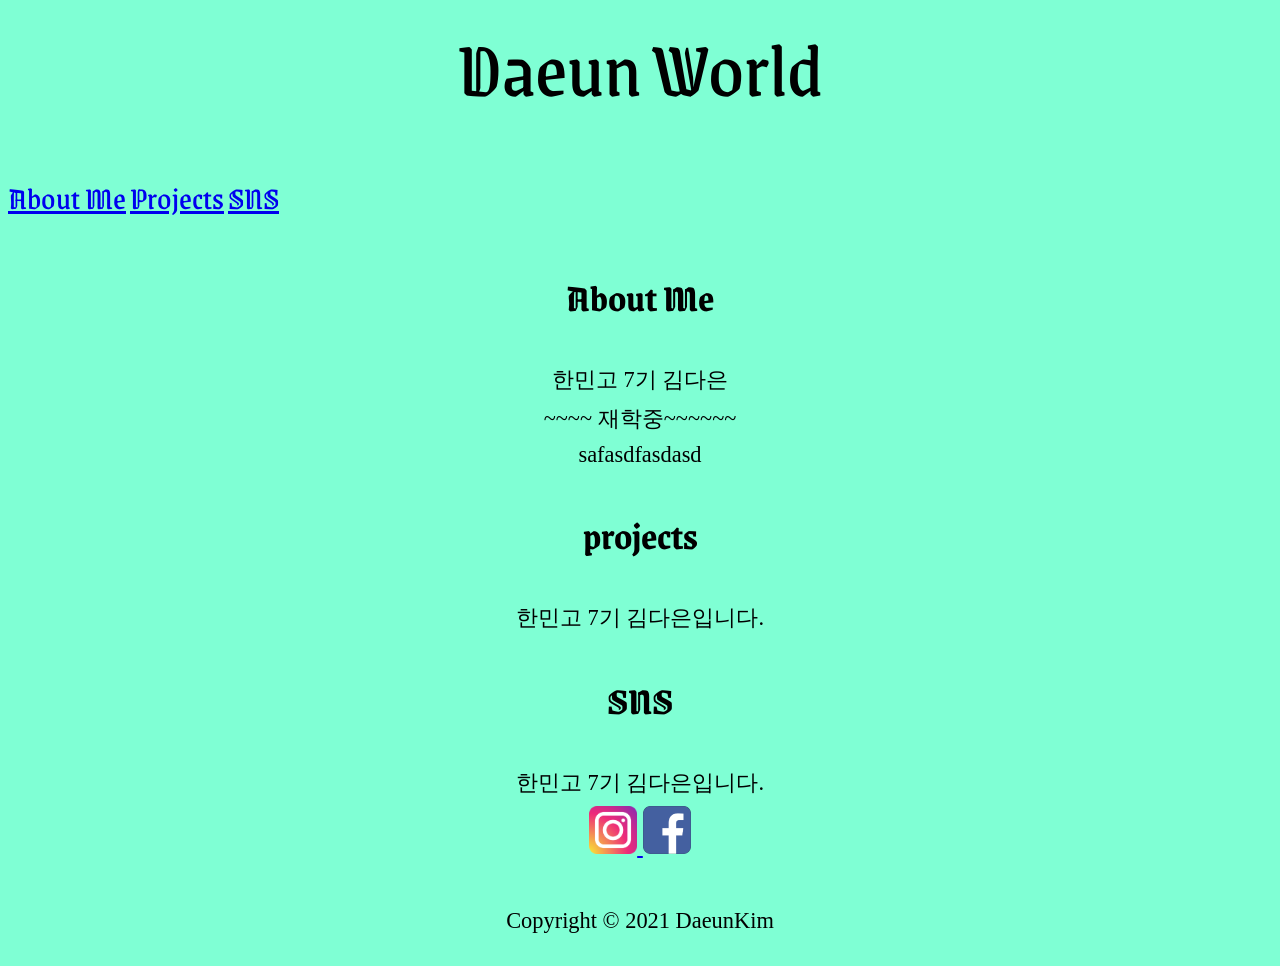
<file: index.html>
<!DOCTYPE html>
<html>
<head>
    <meta charset="UTF-8">
    <meta http-equiv="X-UA-Compatible">
    <meta name="viewport" content="width=device-width, initial-scale=1.0">
    <link rel="stylesheet" href="style.css">
    <title>Daeun World</title>
</head>
<body>
    <header>
        <div class="title">Daeun World</div>
    </header>
    <nav>
        <a href="#aboutme">About Me</a>
        <a href="#projects">Projects</a>
        <a href="#sns">SNS</a>
    </nav>
    <section id="content">
        <section id="aboutme">
            <h1 class="subject">About Me</h1>
            <div class="detail">
                <p>한민고 7기 김다은</p>
                <p>~~~~ 재학중~~~~~~</p>
                <p>safasdfasdasd</p>
            </div>
        </section>
        <section id="projects">
            <h1 class="subject">projects</h1>
            <div class="detail">한민고 7기 김다은입니다.</div>
        </section>
        <section id="sns">
            <h1 class="subject">SNS</h1>
            <div class="detail">
                <p>한민고 7기 김다은입니다.</p>
                <a class="sns_link" href="https://www.instagram.com/" target="_blank">
                    <img src="img/instagram.png" alt="instagram" style="width: 3rem;">
                </a>
                <a class="sns_link" href="https://www.facebook.com/" target="_blank">
                    <img src="img/facebook.png" alt="facebook" style="width: 3rem;">
                </a>
            </div>
        </section>
    </section>
    <footer>
        Copyright © 2021 DaeunKim
    </footer>
</body>
</html>
</file>
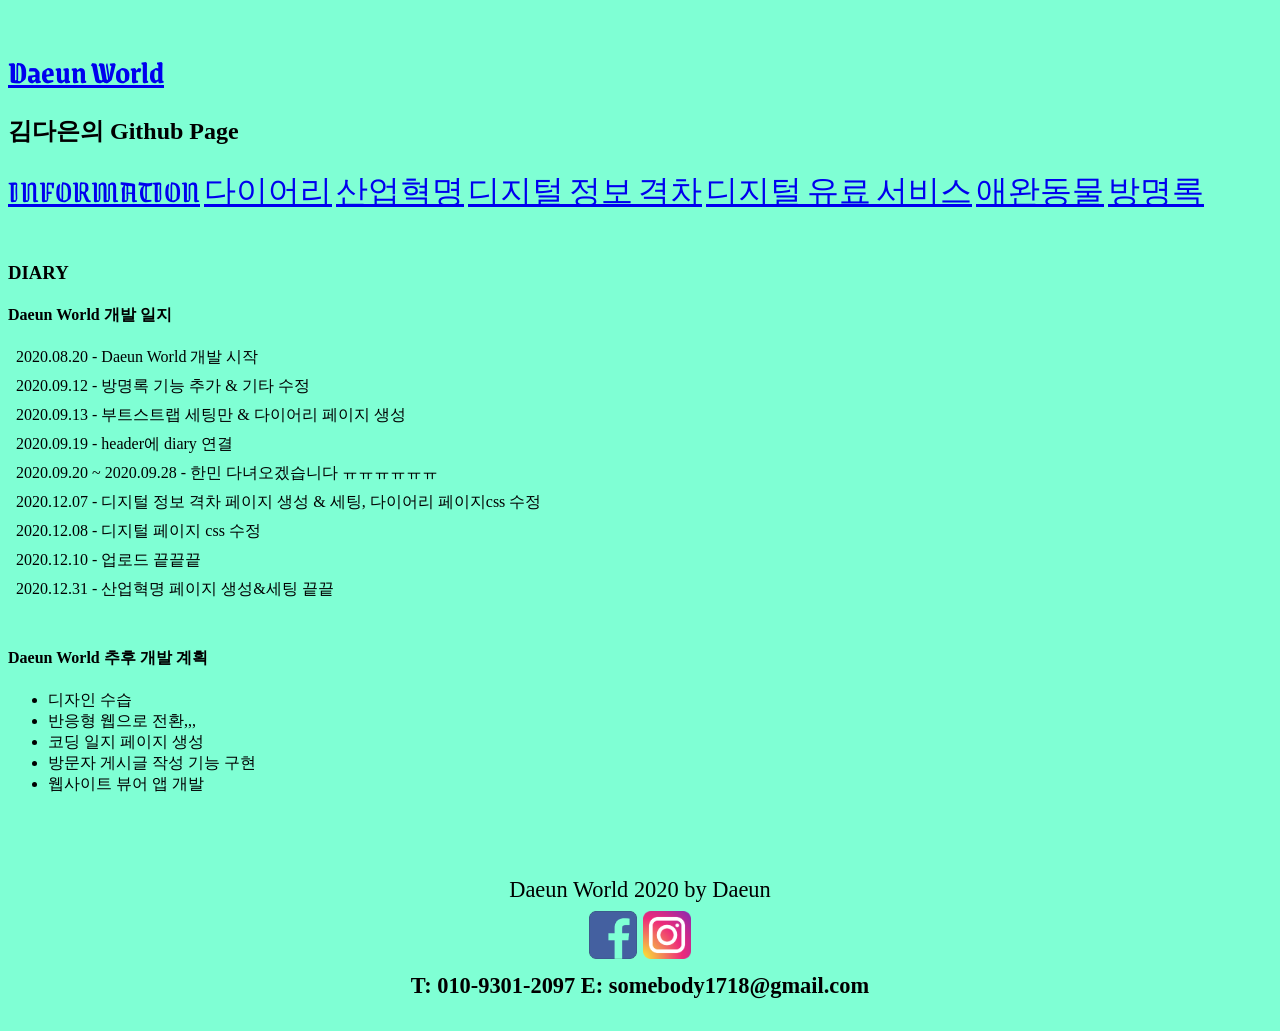
<file: diary.html>
<!DOCTYPE html>
<html>
    <head>
        <meta charset="UTF-8">
        <title>DIARY</title>
        <link href="style.css" rel="stylesheet" type="text/css">

        <script src="//code.jquery.com/jquery-1.11.0.min.js"></script>
        <script type="text/javascript">   
            $(document).ready( function() {

            $("#headers").load("header.html"); 
            $("#footers").load("footer.html");  

            });
        </script>
    </head>
        
    <body>
        
        <div id="headers"></div>

        <h3>DIARY</h3>
        <h4>Daeun World 개발 일지</h4>
        <div class = "diary">
            <p>2020.08.20 - Daeun World 개발 시작</p>
            <p>2020.09.12 - 방명록 기능 추가 & 기타 수정</p>
            <p>2020.09.13 - 부트스트랩 세팅만 & 다이어리 페이지 생성</p>
            <p>2020.09.19 - header에 diary 연결</p>
            <p>2020.09.20 ~ 2020.09.28 - 한민 다녀오겠습니다 ㅠㅠㅠㅠㅠㅠ</p>
            <p>2020.12.07 - 디지털 정보 격차 페이지 생성 & 세팅, 다이어리 페이지css 수정</p>
            <p>2020.12.08 - 디지털 페이지 css 수정</p>
            <p>2020.12.10 - 업로드 끝끝끝</p>
            <p>2020.12.31 - 산업혁명 페이지 생성&세팅 끝끝</p>

            <br>

            <h4>Daeun World 추후 개발 계획</h4>
            <ul>
                <li>디자인 수습</li>
                <li>반응형 웹으로 전환,,,</li>
                <li>코딩 일지 페이지 생성</li>
                <li>방문자 게시글 작성 기능 구현</li>
                <li>웹사이트 뷰어 앱 개발</li>
            </ul>
        </div>

        <div id="footers"></div>      
    </body>
</html>
</file>
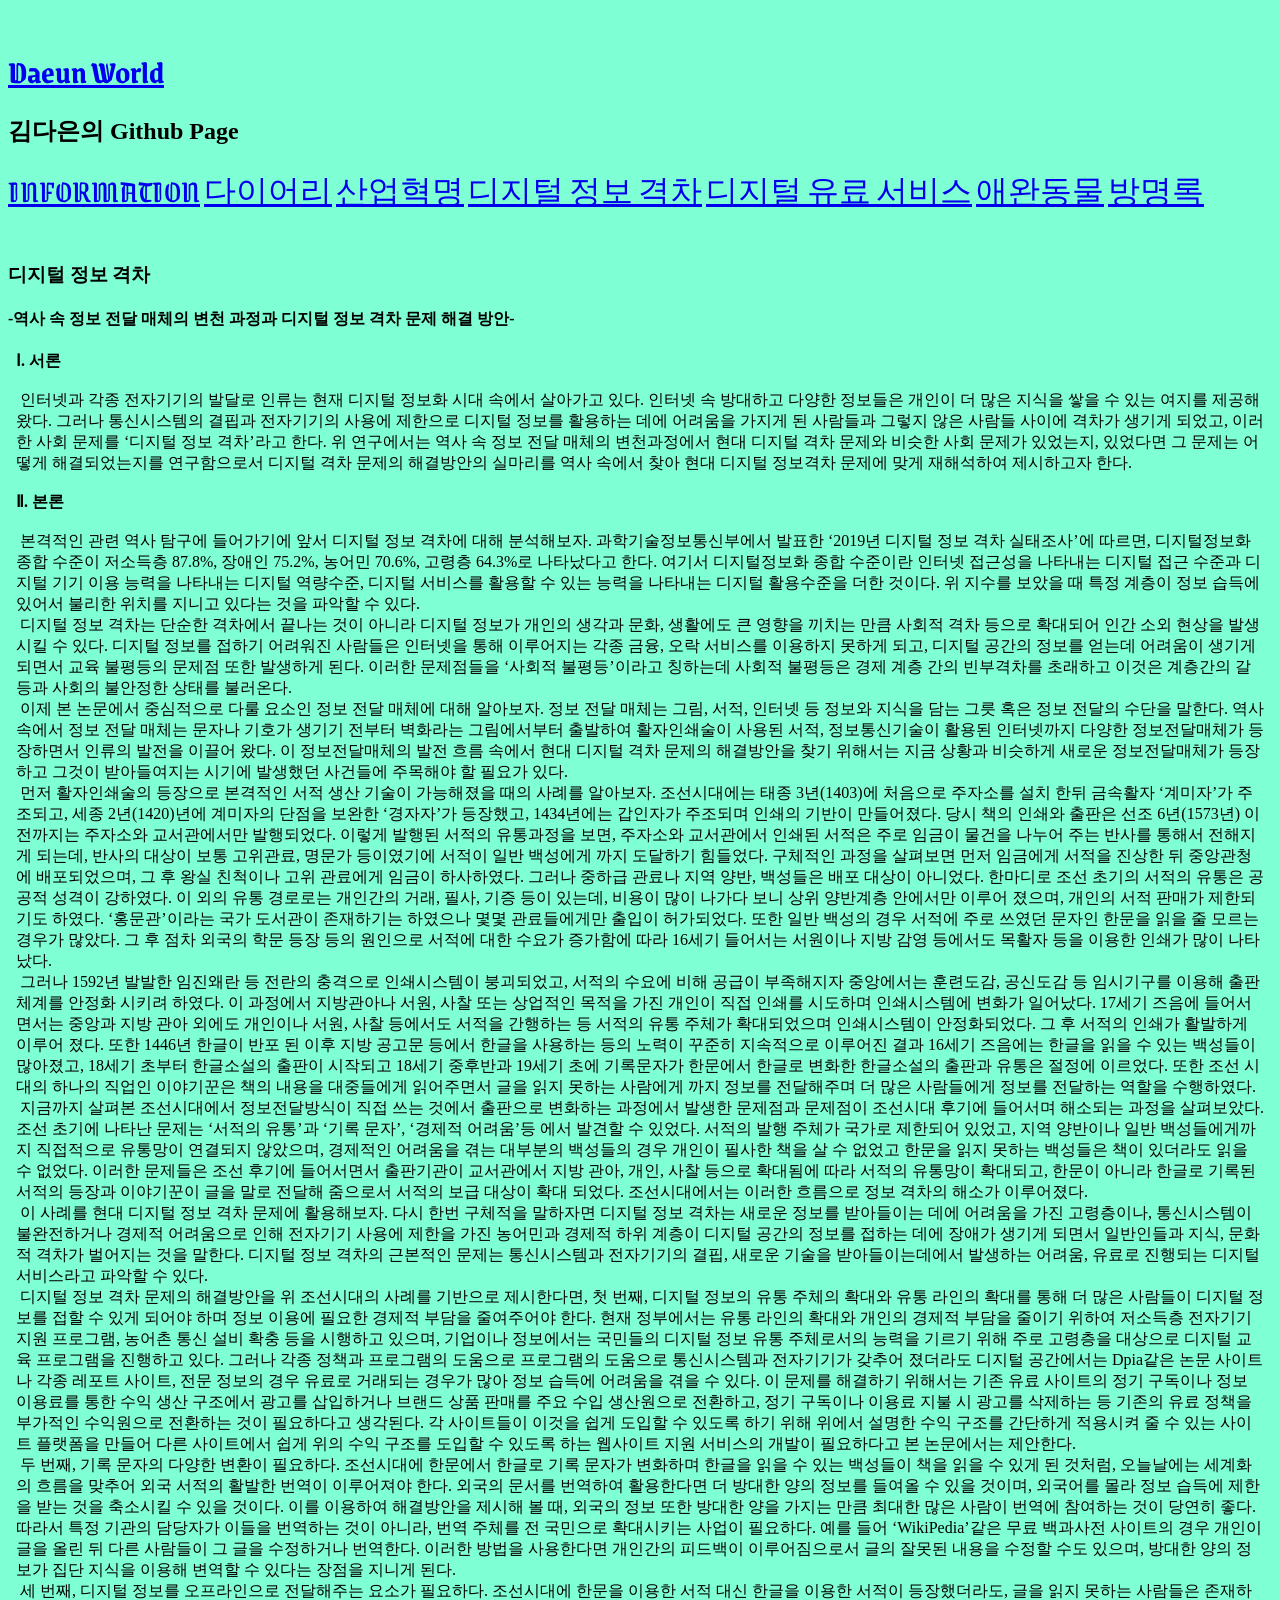
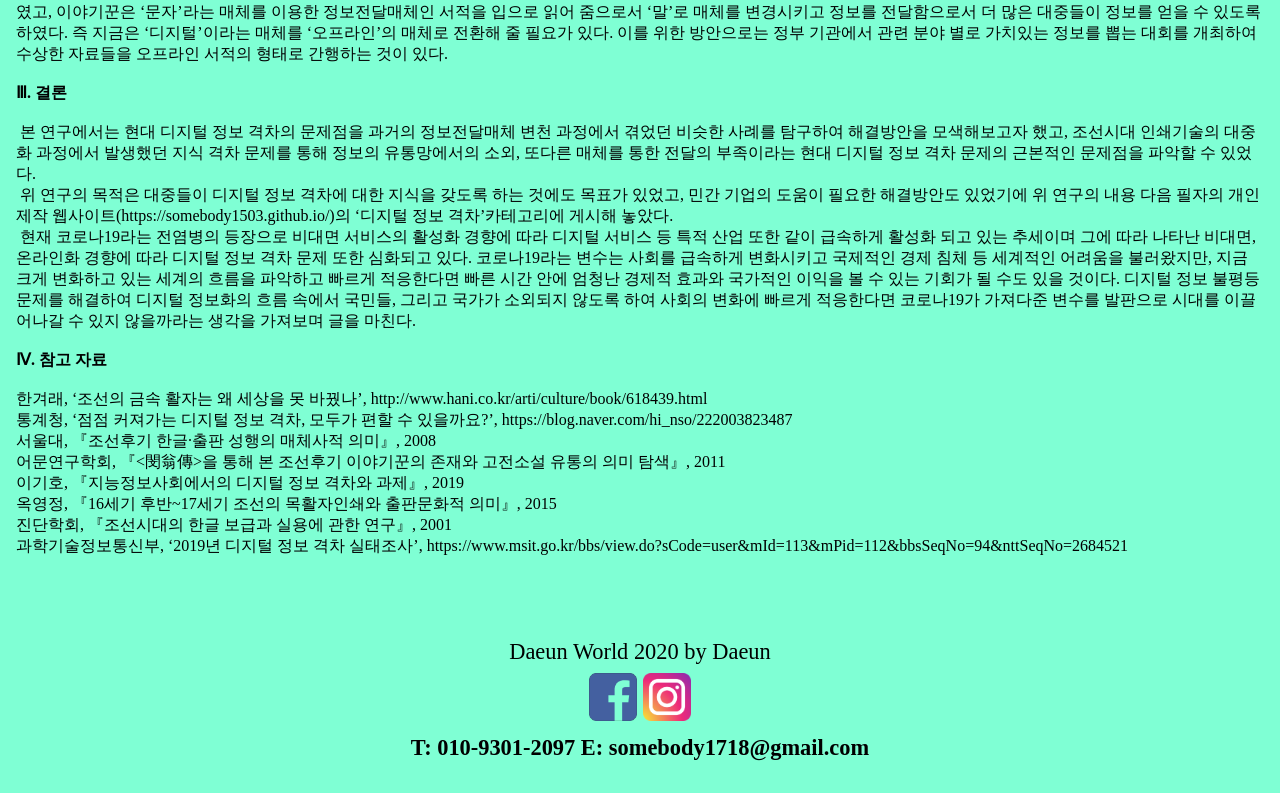
<file: digital_information_gap.html>
<!DOCTYPE html>
<html>
    <head>
        <meta charset="UTF-8">
        <title>Digital_Information_gap</title>
        <link href="style.css" rel="stylesheet" type="text/css">

        <script src="//code.jquery.com/jquery-1.11.0.min.js"></script>
        <script type="text/javascript">   
            $(document).ready( function() {

            $("#headers").load("header.html"); 
            $("#footers").load("footer.html");  

            });
        </script>
    </head>
        
    <body>
        
        <div id="headers"></div>

        <h3>디지털 정보 격차</h3>
        <h4>-역사 속 정보 전달 매체의 변천 과정과 
            디지털 정보 격차 문제 해결 방안-</h4>
        <div class="digital_context">
            <p>
                <b>Ⅰ. 서론</b>
                <br><br>
                &nbsp;인터넷과 각종 전자기기의 발달로 인류는 현재 디지털 정보화 시대 속에서 살아가고 있다. 인터넷 속 방대하고 다양한 정보들은 개인이 더 많은 지식을 쌓을 수 있는 여지를 제공해왔다. 그러나 통신시스템의 결핍과 전자기기의 사용에 제한으로 디지털 정보를 활용하는 데에 어려움을 가지게 된 사람들과 그렇지 않은 사람들 사이에 격차가 생기게 되었고, 이러한 사회 문제를 ‘디지털 정보 격차’라고 한다. 위 연구에서는 역사 속 정보 전달 매체의 변천과정에서 현대 디지털 격차 문제와 비슷한 사회 문제가 있었는지, 있었다면 그 문제는 어떻게 해결되었는지를 연구함으로서 디지털 격차 문제의 해결방안의 실마리를 역사 속에서 찾아 현대 디지털 정보격차 문제에 맞게 재해석하여 제시하고자 한다. 
                <br><br>
                <b>Ⅱ. 본론</b>
                <br>
                <br>&nbsp;본격적인 관련 역사 탐구에 들어가기에 앞서 디지털 정보 격차에 대해 분석해보자. 과학기술정보통신부에서 발표한 ‘2019년 디지털 정보 격차 실태조사’에 따르면, 디지털정보화 종합 수준이 저소득층 87.8%, 장애인 75.2%, 농어민 70.6%, 고령층 64.3%로 나타났다고 한다. 여기서 디지털정보화 종합 수준이란 인터넷 접근성을 나타내는 디지털 접근 수준과 디지털 기기 이용 능력을 나타내는 디지털 역량수준, 디지털 서비스를 활용할 수 있는 능력을 나타내는 디지털 활용수준을 더한 것이다. 위 지수를 보았을 때 특정 계층이 정보 습득에 있어서 불리한 위치를 지니고 있다는 것을 파악할 수 있다. 
                <br>&nbsp;디지털 정보 격차는 단순한 격차에서 끝나는 것이 아니라 디지털 정보가 개인의 생각과 문화, 생활에도 큰 영향을 끼치는 만큼 사회적 격차 등으로 확대되어 인간 소외 현상을 발생시킬 수 있다. 디지털 정보를 접하기 어려워진 사람들은 인터넷을 통해 이루어지는 각종 금융, 오락 서비스를 이용하지 못하게 되고, 디지털 공간의 정보를 얻는데 어려움이 생기게 되면서 교육 불평등의 문제점 또한 발생하게 된다. 이러한 문제점들을 ‘사회적 불평등’이라고 칭하는데 사회적 불평등은 경제 계층 간의 빈부격차를 초래하고 이것은 계층간의 갈등과 사회의 불안정한 상태를 불러온다.
                <br>&nbsp;이제 본 논문에서 중심적으로 다룰 요소인 정보 전달 매체에 대해 알아보자. 정보 전달 매체는 그림, 서적, 인터넷 등 정보와 지식을 담는 그릇 혹은 정보 전달의 수단을 말한다. 역사 속에서 정보 전달 매체는 문자나 기호가 생기기 전부터 벽화라는 그림에서부터 출발하여 활자인쇄술이 사용된 서적, 정보통신기술이 활용된 인터넷까지 다양한 정보전달매체가 등장하면서 인류의 발전을 이끌어 왔다. 이 정보전달매체의 발전 흐름 속에서 현대 디지털 격차 문제의 해결방안을 찾기 위해서는 지금 상황과 비슷하게 새로운 정보전달매체가 등장하고 그것이 받아들여지는 시기에 발생했던 사건들에 주목해야 할 필요가 있다. 
                <br>&nbsp;먼저 활자인쇄술의 등장으로 본격적인 서적 생산 기술이 가능해졌을 때의 사례를 알아보자. 조선시대에는 태종 3년(1403)에 처음으로 주자소를 설치 한뒤 금속활자 ‘계미자’가 주조되고, 세종 2년(1420)년에 계미자의 단점을 보완한 ‘경자자’가 등장했고, 1434년에는 갑인자가 주조되며 인쇄의 기반이 만들어졌다. 당시 책의 인쇄와 출판은 선조 6년(1573년) 이전까지는 주자소와 교서관에서만 발행되었다. 이렇게 발행된 서적의 유통과정을 보면, 주자소와 교서관에서 인쇄된 서적은 주로 임금이 물건을 나누어 주는 반사를 통해서 전해지게 되는데, 반사의 대상이 보통 고위관료, 명문가 등이였기에 서적이 일반 백성에게 까지 도달하기 힘들었다. 구체적인 과정을 살펴보면 먼저 임금에게 서적을 진상한 뒤 중앙관청에 배포되었으며, 그 후 왕실 친척이나 고위 관료에게 임금이 하사하였다. 그러나 중하급 관료나 지역 양반, 백성들은 배포 대상이 아니었다. 한마디로 조선 초기의 서적의 유통은 공공적 성격이 강하였다. 이 외의 유통 경로로는 개인간의 거래, 필사, 기증 등이 있는데, 비용이 많이 나가다 보니 상위 양반계층 안에서만 이루어 졌으며, 개인의 서적 판매가 제한되기도 하였다. ‘홍문관’이라는 국가 도서관이 존재하기는 하였으나 몇몇 관료들에게만 출입이 허가되었다. 또한 일반 백성의 경우 서적에 주로 쓰였던 문자인 한문을 읽을 줄 모르는 경우가 많았다. 그 후 점차 외국의 학문 등장 등의 원인으로 서적에 대한 수요가 증가함에 따라 16세기 들어서는 서원이나 지방 감영 등에서도 목활자 등을 이용한 인쇄가 많이 나타났다.
                <br>&nbsp;그러나 1592년 발발한 임진왜란 등 전란의 충격으로 인쇄시스템이 붕괴되었고, 서적의 수요에 비해 공급이 부족해지자 중앙에서는 훈련도감, 공신도감 등 임시기구를 이용해 출판체계를 안정화 시키려 하였다. 이 과정에서 지방관아나 서원, 사찰 또는 상업적인 목적을 가진 개인이 직접 인쇄를 시도하며 인쇄시스템에 변화가 일어났다. 17세기 즈음에 들어서면서는 중앙과 지방 관아 외에도 개인이나 서원, 사찰 등에서도 서적을 간행하는 등 서적의 유통 주체가 확대되었으며 인쇄시스템이 안정화되었다. 그 후 서적의 인쇄가 활발하게 이루어 졌다. 또한 1446년 한글이 반포 된 이후 지방 공고문 등에서 한글을 사용하는 등의 노력이 꾸준히 지속적으로 이루어진 결과 16세기 즈음에는 한글을 읽을 수 있는 백성들이 많아졌고, 18세기 초부터 한글소설의 출판이 시작되고 18세기 중후반과 19세기 초에 기록문자가 한문에서 한글로 변화한 한글소설의 출판과 유통은 절정에 이르었다. 또한 조선 시대의 하나의 직업인 이야기꾼은 책의 내용을 대중들에게 읽어주면서 글을 읽지 못하는 사람에게 까지 정보를 전달해주며 더 많은 사람들에게 정보를 전달하는 역할을 수행하였다. 
                <br>&nbsp;지금까지 살펴본 조선시대에서 정보전달방식이 직접 쓰는 것에서 출판으로 변화하는 과정에서 발생한 문제점과 문제점이 조선시대 후기에 들어서며 해소되는 과정을 살펴보았다. 조선 초기에 나타난 문제는 ‘서적의 유통’과 ‘기록 문자’, ‘경제적 어려움’등 에서 발견할 수 있었다. 서적의 발행 주체가 국가로 제한되어 있었고, 지역 양반이나 일반 백성들에게까지 직접적으로 유통망이 연결되지 않았으며, 경제적인 어려움을 겪는 대부분의 백성들의 경우 개인이 필사한 책을 살 수 없었고 한문을 읽지 못하는 백성들은 책이 있더라도 읽을 수 없었다. 이러한 문제들은 조선 후기에 들어서면서 출판기관이 교서관에서 지방 관아, 개인, 사찰 등으로 확대됨에 따라 서적의 유통망이 확대되고, 한문이 아니라 한글로 기록된 서적의 등장과 이야기꾼이 글을 말로 전달해 줌으로서 서적의 보급 대상이 확대 되었다. 조선시대에서는 이러한 흐름으로 정보 격차의 해소가 이루어졌다. 
                <br>&nbsp;이 사례를 현대 디지털 정보 격차 문제에 활용해보자. 다시 한번 구체적을 말하자면 디지털 정보 격차는 새로운 정보를 받아들이는 데에 어려움을 가진 고령층이나, 통신시스템이 불완전하거나 경제적 어려움으로 인해 전자기기 사용에 제한을 가진 농어민과 경제적 하위 계층이 디지털 공간의 정보를 접하는 데에 장애가 생기게 되면서 일반인들과 지식, 문화적 격차가 벌어지는 것을 말한다. 디지털 정보 격차의 근본적인 문제는 통신시스템과 전자기기의 결핍, 새로운 기술을 받아들이는데에서 발생하는 어려움, 유료로 진행되는 디지털 서비스라고 파악할 수 있다. 
                <br>&nbsp;디지털 정보 격차 문제의 해결방안을 위 조선시대의 사례를 기반으로 제시한다면, 첫 번째, 디지털 정보의 유통 주체의 확대와 유통 라인의 확대를 통해 더 많은 사람들이 디지털 정보를 접할 수 있게 되어야 하며 정보 이용에 필요한 경제적 부담을 줄여주어야 한다. 현재 정부에서는 유통 라인의 확대와 개인의 경제적 부담을 줄이기 위하여 저소득층 전자기기 지원 프로그램, 농어촌 통신 설비 확충 등을 시행하고 있으며, 기업이나 정보에서는 국민들의 디지털 정보 유통 주체로서의 능력을 기르기 위해 주로 고령층을 대상으로 디지털 교육 프로그램을 진행하고 있다. 그러나 각종 정책과 프로그램의 도움으로 프로그램의 도움으로 통신시스템과 전자기기가 갖추어 졌더라도 디지털 공간에서는 Dpia같은 논문 사이트나 각종 레포트 사이트, 전문 정보의 경우 유료로 거래되는 경우가 많아 정보 습득에 어려움을 겪을 수 있다. 이 문제를 해결하기 위해서는 기존 유료 사이트의 정기 구독이나 정보 이용료를 통한 수익 생산 구조에서 광고를 삽입하거나 브랜드 상품 판매를 주요 수입 생산원으로 전환하고, 정기 구독이나 이용료 지불 시 광고를 삭제하는 등 기존의 유료 정책을 부가적인 수익원으로 전환하는 것이 필요하다고 생각된다. 각 사이트들이 이것을 쉽게 도입할 수 있도록 하기 위해 위에서 설명한 수익 구조를 간단하게 적용시켜 줄 수 있는 사이트 플랫폼을 만들어 다른 사이트에서 쉽게 위의 수익 구조를 도입할 수 있도록 하는 웹사이트 지원 서비스의 개발이 필요하다고 본 논문에서는 제안한다.
                <br>&nbsp;두 번째, 기록 문자의 다양한 변환이 필요하다. 조선시대에 한문에서 한글로 기록 문자가 변화하며 한글을 읽을 수 있는 백성들이 책을 읽을 수 있게 된 것처럼, 오늘날에는 세계화의 흐름을 맞추어 외국 서적의 활발한 번역이 이루어져야 한다. 외국의 문서를 번역하여 활용한다면 더 방대한 양의 정보를 들여올 수 있을 것이며, 외국어를 몰라 정보 습득에 제한을 받는 것을 축소시킬 수 있을 것이다. 이를 이용하여 해결방안을 제시해 볼 때, 외국의 정보 또한 방대한 양을 가지는 만큼 최대한 많은 사람이 번역에 참여하는 것이 당연히 좋다. 따라서 특정 기관의 담당자가 이들을 번역하는 것이 아니라, 번역 주체를 전 국민으로 확대시키는 사업이 필요하다. 예를 들어 ‘WikiPedia’같은 무료 백과사전 사이트의 경우 개인이 글을 올린 뒤 다른 사람들이 그 글을 수정하거나 번역한다. 이러한 방법을 사용한다면 개인간의 피드백이 이루어짐으로서 글의 잘못된 내용을 수정할 수도 있으며, 방대한 양의 정보가 집단 지식을 이용해 변역할 수 있다는 장점을 지니게 된다. 
                <br>&nbsp;세 번째, 디지털 정보를 오프라인으로 전달해주는 요소가 필요하다. 조선시대에 한문을 이용한 서적 대신 한글을 이용한 서적이 등장했더라도, 글을 읽지 못하는 사람들은 존재하였고, 이야기꾼은 ‘문자’라는 매체를 이용한 정보전달매체인 서적을 입으로 읽어 줌으로서 ‘말’로 매체를 변경시키고 정보를 전달함으로서 더 많은 대중들이 정보를 얻을 수 있도록 하였다. 즉 지금은 ‘디지털’이라는 매체를 ‘오프라인’의 매체로 전환해 줄 필요가 있다. 이를 위한 방안으로는 정부 기관에서 관련 분야 별로 가치있는 정보를 뽑는 대회를 개최하여 수상한 자료들을 오프라인 서적의 형태로 간행하는 것이 있다.
                <br><br>
               <b>Ⅲ. 결론</b>
               <br>
               <br>&nbsp;본 연구에서는 현대 디지털 정보 격차의 문제점을 과거의 정보전달매체 변천 과정에서 겪었던 비슷한 사례를 탐구하여 해결방안을 모색해보고자 했고, 조선시대 인쇄기술의 대중화 과정에서 발생했던 지식 격차 문제를 통해 정보의 유통망에서의 소외, 또다른 매체를 통한 전달의 부족이라는 현대 디지털 정보 격차 문제의 근본적인 문제점을 파악할 수 있었다.
               <br>&nbsp;위 연구의 목적은 대중들이 디지털 정보 격차에 대한 지식을 갖도록 하는 것에도 목표가 있었고, 민간 기업의 도움이 필요한 해결방안도 있었기에 위 연구의 내용 다음 필자의 개인 제작 웹사이트(https://somebody1503.github.io/)의 ‘디지털 정보 격차’카테고리에 게시해 놓았다.
               <br>&nbsp;현재 코로나19라는 전염병의 등장으로 비대면 서비스의 활성화 경향에 따라 디지털 서비스 등 특적 산업 또한 같이 급속하게 활성화 되고 있는 추세이며 그에 따라 나타난 비대면, 온라인화 경향에 따라 디지털 정보 격차 문제 또한 심화되고 있다. 코로나19라는 변수는 사회를 급속하게 변화시키고 국제적인 경제 침체 등 세계적인 어려움을 불러왔지만, 지금 크게 변화하고 있는 세계의 흐름을 파악하고 빠르게 적응한다면 빠른 시간 안에 엄청난 경제적 효과와 국가적인 이익을 볼 수 있는 기회가 될 수도 있을 것이다. 디지털 정보 불평등 문제를 해결하여 디지털 정보화의 흐름 속에서 국민들, 그리고 국가가 소외되지 않도록 하여 사회의 변화에 빠르게 적응한다면 코로나19가 가져다준 변수를 발판으로 시대를 이끌어나갈 수 있지 않을까라는 생각을 가져보며 글을 마친다.
               <br><br>
               <b>Ⅳ. 참고 자료</b>
               <br>
               <br>한겨래, ‘조선의 금속 활자는 왜 세상을 못 바꿨나’, http://www.hani.co.kr/arti/culture/book/618439.html
               <br>통계청, ‘점점 커져가는 디지털 정보 격차, 모두가 편할 수 있을까요?’, https://blog.naver.com/hi_nso/222003823487
               <br>서울대, 『조선후기 한글·출판 성행의 매체사적 의미』, 2008
               <br>어문연구학회, 『<閔翁傳>을 통해 본 조선후기 이야기꾼의 존재와 고전소설 유통의 의미 탐색』, 2011
               <br>이기호, 『지능정보사회에서의 디지털 정보 격차와 과제』, 2019
               <br>옥영정, 『16세기 후반~17세기 조선의 목활자인쇄와 출판문화적 의미』, 2015
               <br>진단학회, 『조선시대의 한글 보급과 실용에 관한 연구』, 2001
               <br>과학기술정보통신부, ‘2019년 디지털 정보 격차 실태조사’, https://www.msit.go.kr/bbs/view.do?sCode=user&mId=113&mPid=112&bbsSeqNo=94&nttSeqNo=2684521</p>                
            </div>
        <div id="footers"></div>      
    </body>
</html>
</file>
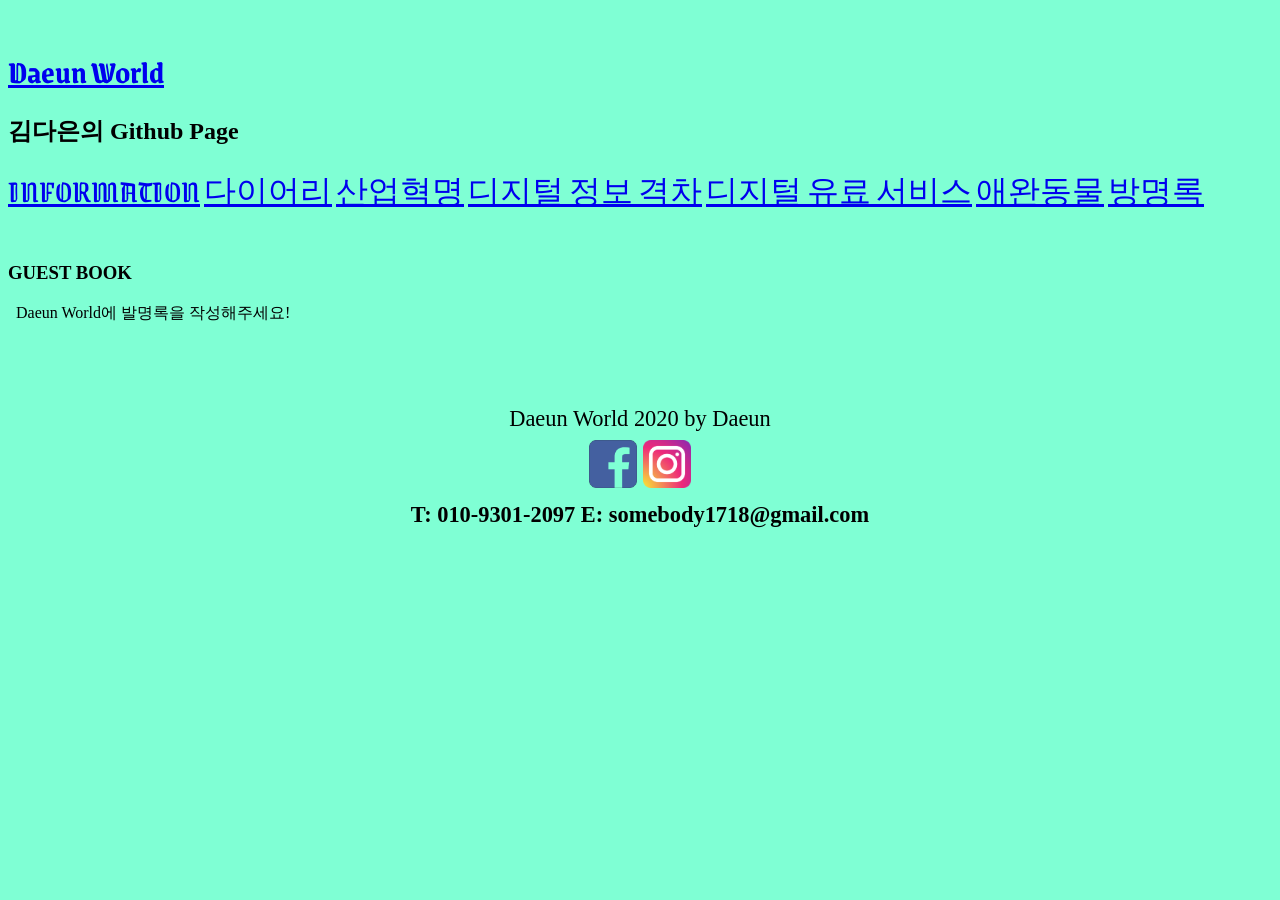
<file: guestbook.html>
<!DOCTYPE html>
<html>
    <head>
        <meta charset="UTF-8">
        <title>GUREST BOOK</title>
        <link href="style.css" rel="stylesheet" type="text/css">
        
        <script type="text/javascript" src="script.js"></script>
        <script src="//code.jquery.com/jquery-1.11.0.min.js"></script>
        <script type="text/javascript">   
            $(document).ready( function() {

            $("#headers").load("header.html"); 
            $("#footers").load("footer.html");  

            });
        </script>
    </head>
        
    <body>
        
        <div id="headers"></div>

        <h3>GUEST BOOK</h2>
        <p>Daeun World에 발명록을 작성해주세요!</p>

        <div id="disqus_thread"></div>
        <script>

        /**
        *  RECOMMENDED CONFIGURATION VARIABLES: EDIT AND UNCOMMENT THE SECTION BELOW TO INSERT DYNAMIC VALUES FROM YOUR PLATFORM OR CMS.
        *  LEARN WHY DEFINING THESE VARIABLES IS IMPORTANT: https://disqus.com/admin/universalcode/#configuration-variables*/
        /*
        var disqus_config = function () {
        this.page.url = PAGE_URL;  // Replace PAGE_URL with your page's canonical URL variable
        this.page.identifier = PAGE_IDENTIFIER; // Replace PAGE_IDENTIFIER with your page's unique identifier variable
        };
        */
        (function() { // DON'T EDIT BELOW THIS LINE
        var d = document, s = d.createElement('script');
        s.src = 'https://daeunworld.disqus.com/embed.js';
        s.setAttribute('data-timestamp', +new Date());
        (d.head || d.body).appendChild(s);
        })();
        </script>
        <noscript>Please enable JavaScript to view the <a href="https://disqus.com/?ref_noscript">comments powered by Disqus.</a></noscript>

        <div id="footers"></div>      
    </body>
</html>
</file>
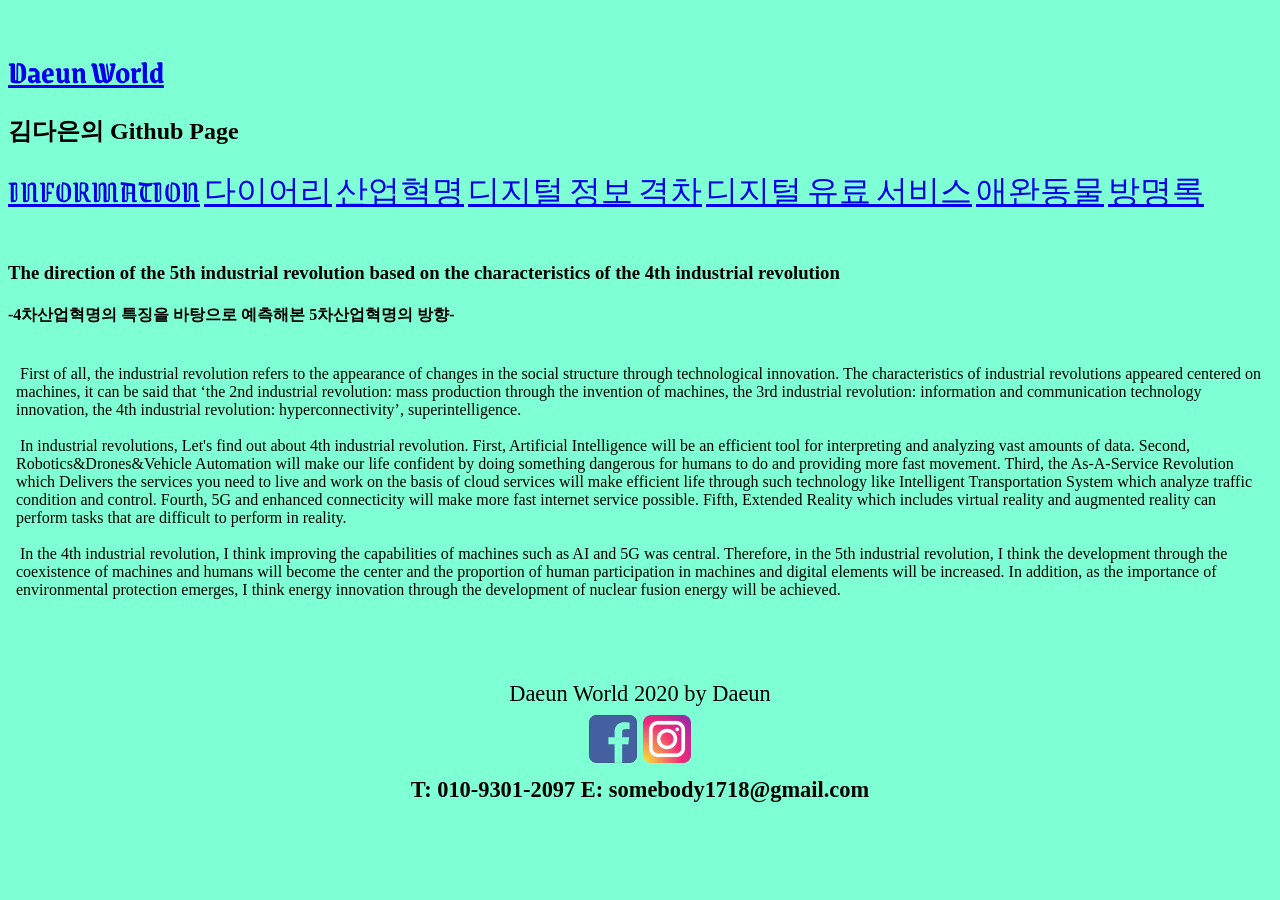
<file: industrial_revolution.html>
<!DOCTYPE html>
<html>
    <head>
        <meta charset="UTF-8">
        <title>Industrial Revolution</title>
        <link href="style.css" rel="stylesheet" type="text/css">

        <script src="//code.jquery.com/jquery-1.11.0.min.js"></script>
        <script type="text/javascript">   
            $(document).ready( function() {

            $("#headers").load("header.html"); 
            $("#footers").load("footer.html");  

            });
        </script>
    </head>
        
    <body>
        
        <div id="headers"></div>

        <h3>The direction of the 5th industrial revolution based on the characteristics of the 4th industrial revolution</h3>
        <h4>-4차산업혁명의 특징을 바탕으로 예측해본 5차산업혁명의 방향-</h4>
        <div class="digital_context">
            <p>
                <br>&nbsp;First of all, the industrial revolution refers to the appearance of changes in the social structure through technological innovation. The characteristics of industrial revolutions appeared centered on machines, it can be said that ‘the 2nd industrial revolution: mass production through the invention of machines, the 3rd industrial revolution: information and communication technology innovation, the 4th industrial revolution: hyperconnectivity’, superintelligence.
                <br><br>&nbsp;In industrial revolutions, Let's find out about 4th industrial revolution. First, Artificial Intelligence will be an efficient tool for interpreting and analyzing vast amounts of data. Second, Robotics&Drones&Vehicle Automation will make our life confident by doing something dangerous for humans to do and providing more fast movement. Third, the As-A-Service Revolution which Delivers the services you need to live and work on the basis of cloud services will make efficient life through such technology like Intelligent Transportation System which analyze traffic condition and control. Fourth,  5G and enhanced connecticity will make more fast internet service possible. Fifth, Extended Reality which includes virtual reality and augmented reality can perform tasks that are difficult to perform in reality.
                <br><br>&nbsp;In the 4th industrial revolution, I think improving the capabilities of machines such as AI and 5G was central. Therefore, in the 5th industrial revolution, I think the development through the coexistence of machines and humans will become the center and the proportion of human participation in machines and digital elements will be increased. In addition, as the importance of environmental protection emerges, I think energy innovation through the development of nuclear fusion energy will be achieved.
            </p>                
            </div>
        <div id="footers"></div>      
    </body>
</html>
</file>
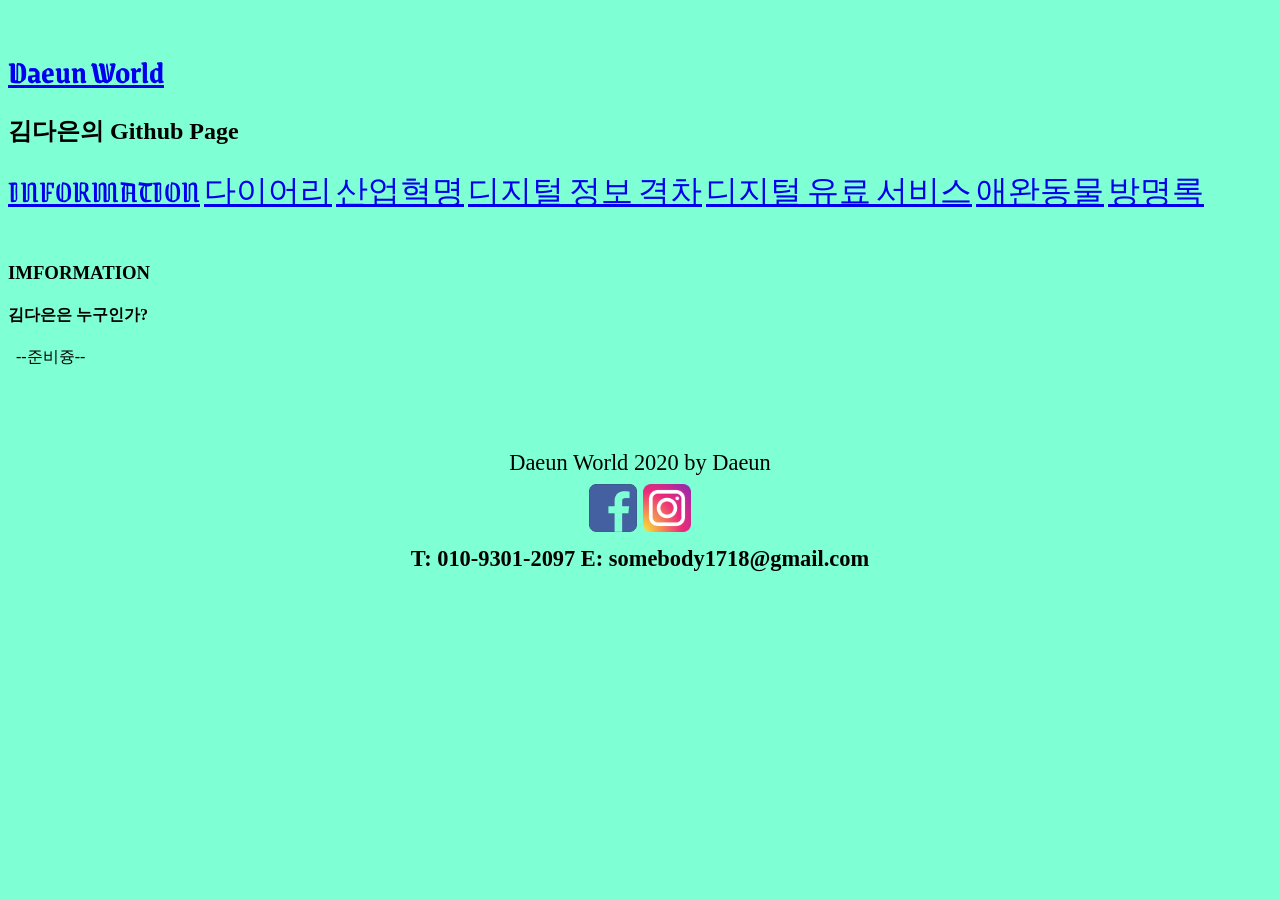
<file: information.html>
<!DOCTYPE html>
<html>
    <head>
        <meta charset="UTF-8">
        <title>INFORMATION</title>
        <link href="style.css" rel="stylesheet" type="text/css">

        <script src="//code.jquery.com/jquery-1.11.0.min.js"></script>
        <script type="text/javascript">   
            $(document).ready( function() {

            $("#headers").load("header.html"); 
            $("#footers").load("footer.html");  

            });
        </script>
    </head>
        
    <body>
        
        <div id="headers"></div>

        <h3>IMFORMATION</h3>
        <h4>김다은은 누구인가?</h4>
        <p>--준비즁--</p>
        <!-- <p>2004.03.14(화이트데이!!)에 태어난 한민고등학교에 재학중인 고1이다.</p>
        <p>어릴 때 각종 앱과 게임을 하면서 '내가 만들면 이거 보다는 훨씬 잘 만들겠다'라는 생각을 하면서 프로그래머의 꿈을 가지게 된 뒤 지금까지 그 꿈을 키워나가고 있다.</p>
        <p>세계 최고의 개발자가 되어 돈을 엄청나게 모은 후 전용 수영장과 PC방이 있는 집에 사는 것이 꿈이다.</p>
        <p>참고로 한민고 고1에는 김다은이 3명이나 있는데 나는 그중 A이다.</p>
        <p>SNS는 아래에 있는 링크를 참고하자.</p> -->

        <div id="footers"></div>      
    </body>
</html>
</file>
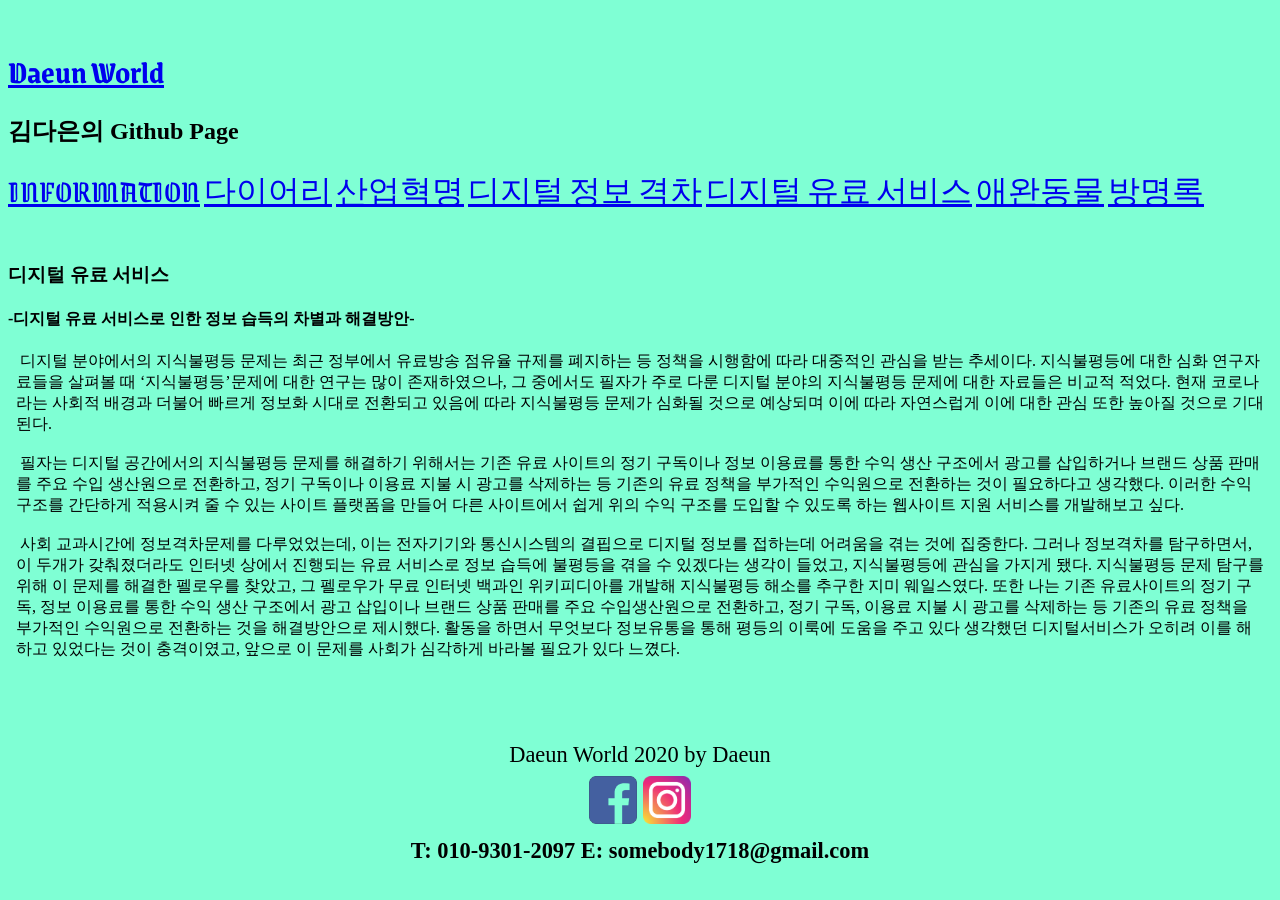
<file: information_gap_online.html>
<!DOCTYPE html>
<html>
    <head>
        <meta charset="UTF-8">
        <title>Paid Service</title>
        <link href="style.css" rel="stylesheet" type="text/css">

        <script src="//code.jquery.com/jquery-1.11.0.min.js"></script>
        <script type="text/javascript">   
            $(document).ready( function() {

            $("#headers").load("header.html"); 
            $("#footers").load("footer.html");  

            });
        </script>
    </head>
        
    <body>
        
        <div id="headers"></div>

        <h3>디지털 유료 서비스</h3>
        <h4>-디지털 유료 서비스로 인한 정보 습득의 차별과 해결방안-</h4>
        <div class="digital_context">
            <p>
                &nbsp;디지털 분야에서의 지식불평등 문제는 최근 정부에서 유료방송 점유율 규제를 폐지하는 등 정책을 시행함에 따라 대중적인 관심을 받는 추세이다. 
                지식불평등에 대한 심화 연구자료들을 살펴볼 때 ‘지식불평등’문제에 대한 연구는 많이 존재하였으나, 그 중에서도 필자가 주로 다룬 디지털 분야의 지식불평등 문제에 대한 자료들은 비교적 적었다. 
                현재 코로나라는 사회적 배경과 더불어 빠르게 정보화 시대로 전환되고 있음에 따라 지식불평등 문제가 심화될 것으로 예상되며 이에 따라 자연스럽게 이에 대한 관심 또한 높아질 것으로 기대된다. 

                <br><br>&nbsp;필자는 디지털 공간에서의 지식불평등 문제를 해결하기 위해서는 기존 유료 사이트의 정기 구독이나 정보 이용료를 통한 수익 생산 구조에서 광고를 삽입하거나 브랜드 상품 판매를 주요 수입 생산원으로 전환하고, 정기 구독이나 이용료 지불 시 광고를 삭제하는 등 기존의 유료 정책을 부가적인 수익원으로 전환하는 것이 필요하다고 생각했다. 
                이러한 수익 구조를 간단하게 적용시켜 줄 수 있는 사이트 플랫폼을 만들어 다른 사이트에서 쉽게 위의 수익 구조를 도입할 수 있도록 하는 웹사이트 지원 서비스를 개발해보고 싶다.

                <br><br>&nbsp;사회 교과시간에 정보격차문제를 다루었었는데, 이는 전자기기와 통신시스템의 결핍으로 디지털 정보를 접하는데 어려움을 겪는 것에 집중한다. 
                그러나 정보격차를 탐구하면서, 이 두개가 갖춰졌더라도 인터넷 상에서 진행되는 유료 서비스로 정보 습득에 불평등을 겪을 수 있겠다는 생각이 들었고, 지식불평등에 관심을 가지게 됐다. 
                지식불평등 문제 탐구를 위해 이 문제를 해결한 펠로우를 찾았고, 그 펠로우가 무료 인터넷 백과인 위키피디아를 개발해 지식불평등 해소를 추구한 지미 웨일스였다. 
                또한 나는 기존 유료사이트의 정기 구독, 정보 이용료를 통한 수익 생산 구조에서 광고 삽입이나 브랜드 상품 판매를 주요 수입생산원으로 전환하고, 정기 구독, 이용료 지불 시 광고를 삭제하는 등 기존의 유료 정책을 부가적인 수익원으로 전환하는 것을 해결방안으로 제시했다. 
                활동을 하면서 무엇보다 정보유통을 통해 평등의 이룩에 도움을 주고 있다 생각했던 디지털서비스가 오히려 이를 해하고 있었다는 것이 충격이였고, 앞으로 이 문제를 사회가 심각하게 바라볼 필요가 있다 느꼈다. 
                
            </p>                
            </div>
        <div id="footers"></div>      
    </body>
</html>
</file>
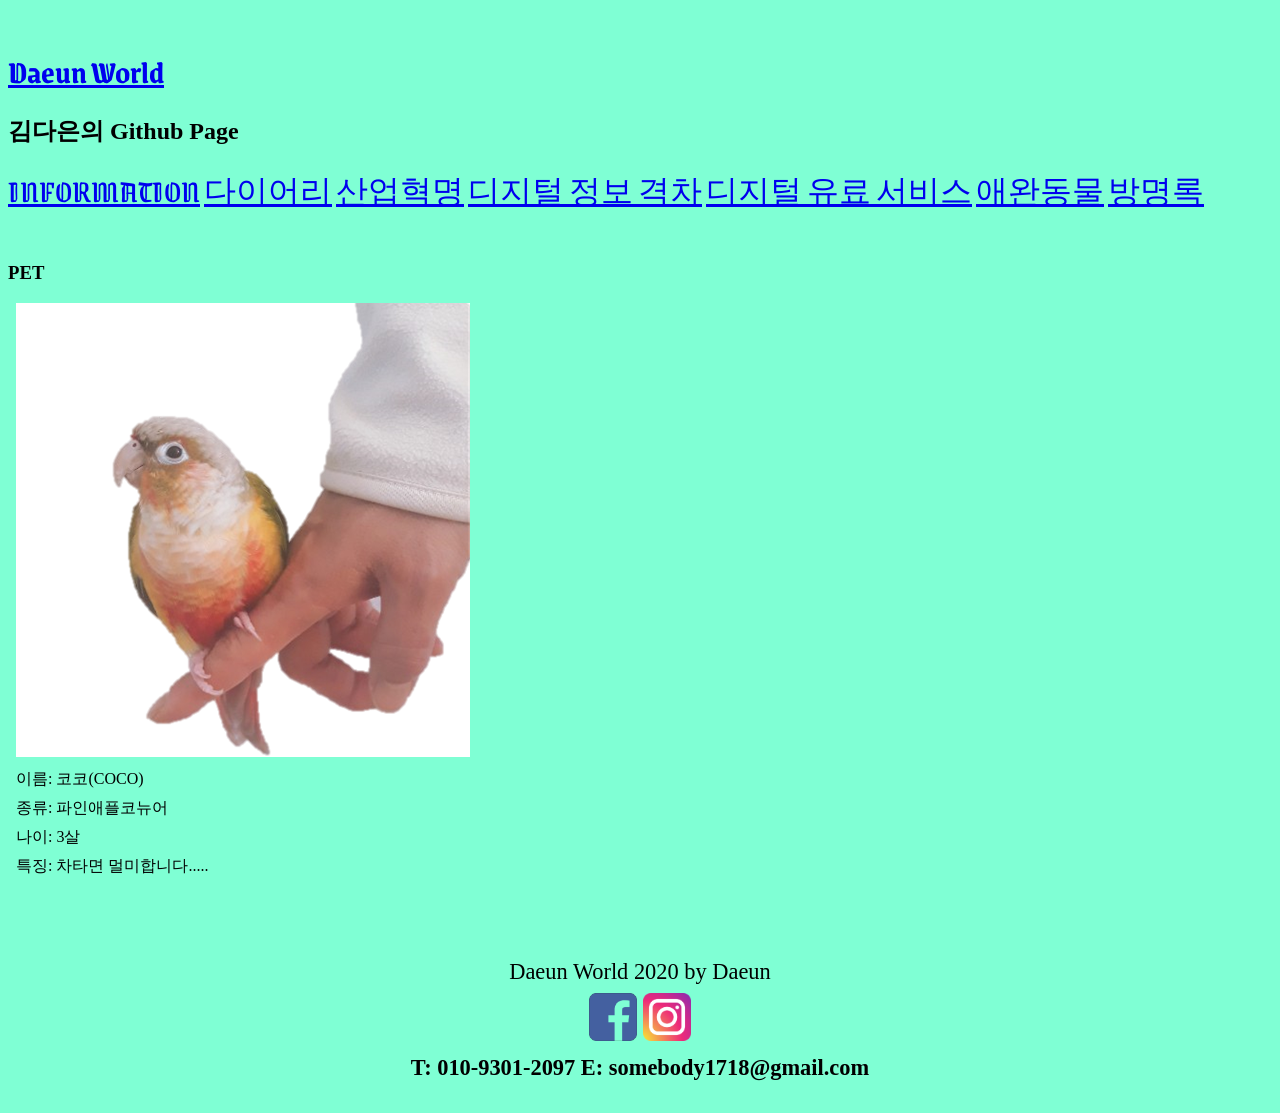
<file: pet.html>
<!DOCTYPE html>
<html>
    <head>
        <meta charset="UTF-8">
        <title>PET</title>
        <link href="style.css" rel="stylesheet" type="text/css">

        <script src="//code.jquery.com/jquery-1.11.0.min.js"></script>
        <script type="text/javascript">   
            $(document).ready( function() {

            $("#headers").load("header.html"); 
            $("#footers").load("footer.html");  

            });
        </script>
    </head>
        
    <body>
        
        <div id="headers"></div>

        <h3>PET</h3>

        <div class="imformation">
            <p><img src="images/coco.png"></p>
            <p>이름: 코코(COCO)</p>
            <p>종류: 파인애플코뉴어</p>
            <p>나이: 3살</p>
            <p>특징: 차타면 멀미합니다.....</p>  
        </div>
        
        <div id="footers"></div>      
    </body>
</html>
</file>
<file: style.css>
@import url('https://fonts.googleapis.com/css2?family=Grenze+Gotisch:wght@900&display=swap');
* {
    background-color: aquamarine;
}
.title {
    font-size: 5rem;
    text-align: center;
    font-family: 'Grenze Gotisch', cursive;
}

#content {
    margin-left: 2rem;
    margin-right: 2rem;
}

.subject {
    font-size: 2.4rem;
    text-align: center;
    font-family: 'Grenze Gotisch', cursive;
}

.detail {
    font-size: 1.4rem;
    text-align: center;
}

footer {
    text-align: center;
    font-size: 1.4rem;
    margin-top: 3rem;
    margin-bottom: 2rem;
}

nav {
    margin-top: 3rem;
    margin-bottom:3rem;
}

nav a {
    font-family: 'Grenze Gotisch', cursive;
    font-size: 2rem;
}

p {
    margin: 0.5rem;
}
</file>
